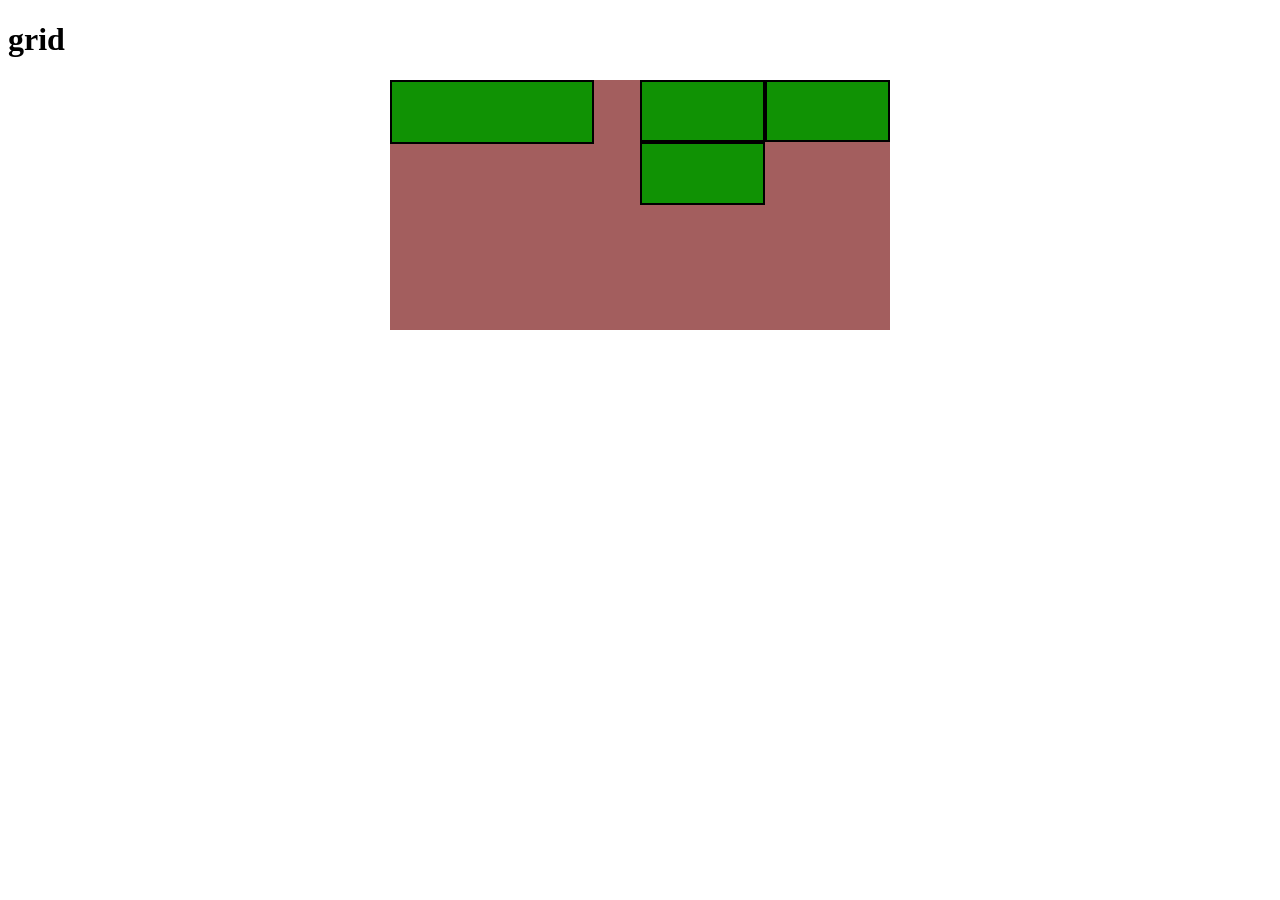
<file: card.html>
<!DOCTYPE html>
<html lang="en">
<head>
    <meta charset="UTF-8">
    <meta name="viewport" content="width=, initial-scale=1.0">
    <title>Document</title>
    <style>
        .container{
            width: 500px;
            height: 250px;
            background: #a35e5e;
            margin: auto;
            display: grid;
            grid-template-columns: repeat(4, 1fr);
            grid-template-rows: repeat(4, 1fr);
            align-self: center;
        }
        .item{
            
            background: #109204;
            border: 2px solid black;
        }
        .one{
            width: 200px;
            height: 60px;
            grid-column-start: 1;
            grid-column-end: 3;
            grid-row-start: 1;
            grid-row-end: 3; 
        }
    </style>
</head>
<body>
    <h1>grid</h1>
    <div class="container">

        <div class="item one " ></div>
        <div class="item"></div>
        <div class="item"></div>
        <div class="item"></div>
    </div>
</body>
</html>
</file>
